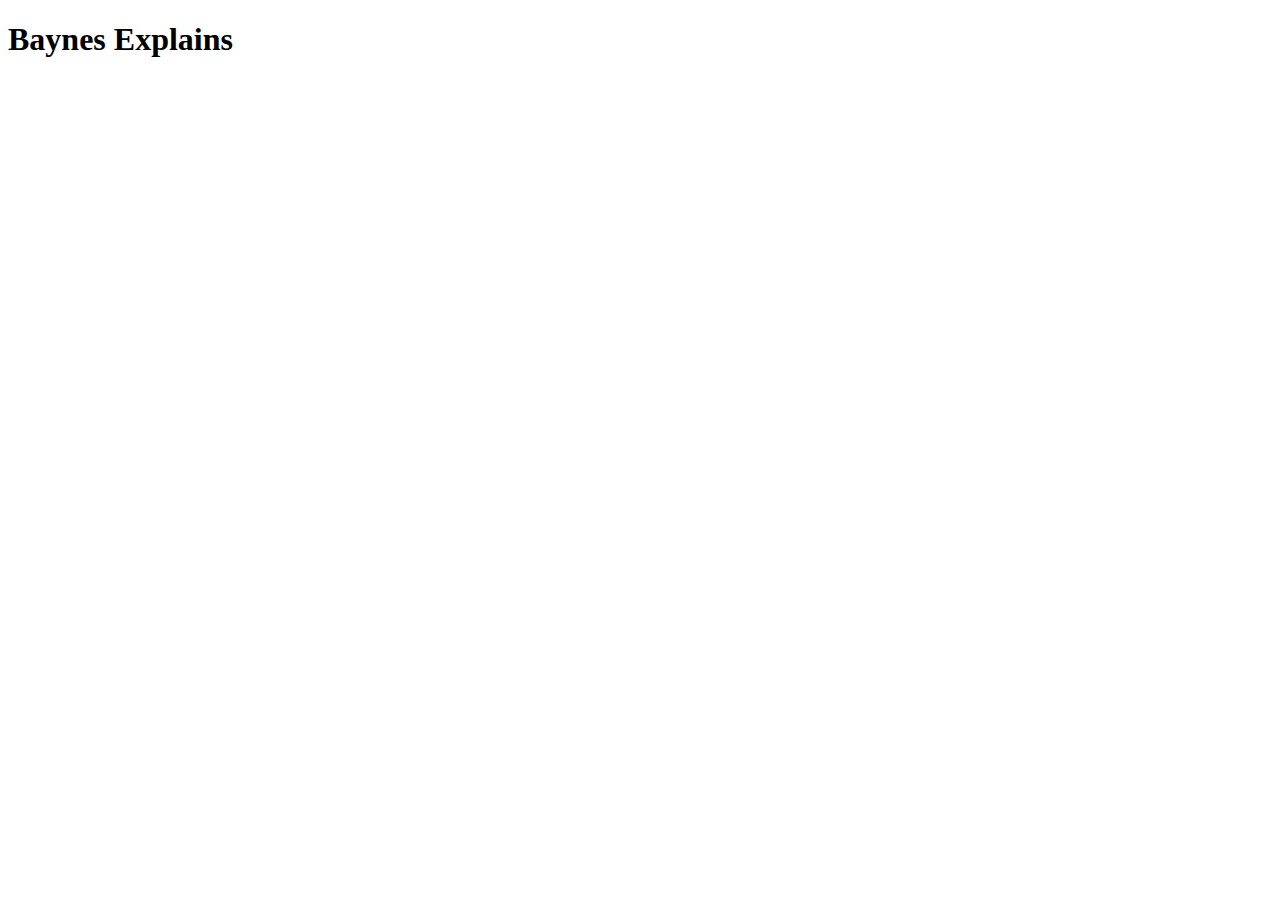
<file: baynes_explains/blog/templates/blog/home.html>
<!DOCTYPE html>
<html lang="en">
<head>
    <meta charset="UTF-8">
    <meta http-equiv="X-UA-Compatible" content="IE=edge">
    <meta name="viewport" content="width=device-width, initial-scale=1.0">
    <title>Blog Home</title>
</head>
<body>
    <h1>Baynes Explains</h1>
</body>
</html>
</file>
